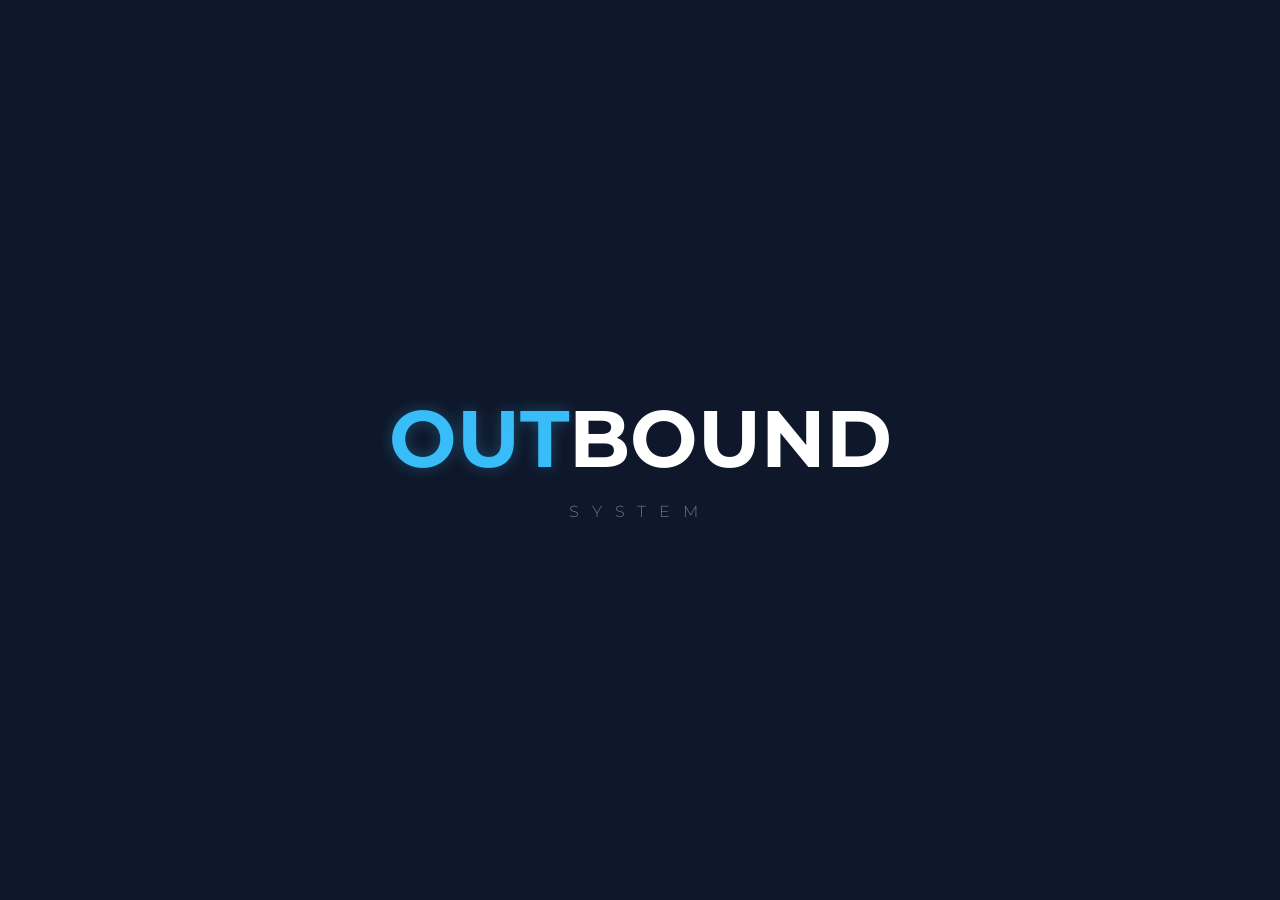
<file: index.html>
<!DOCTYPE html>
<html lang="pt-br">

<head>
    <meta charset="UTF-8">
    <link rel="icon" type="image/x-icon" href="assets/img/favicon.ico">
    <meta name="viewport" content="width=device-width, initial-scale=1.0">
    <title>Outbound System | Portal Central</title>
    <link rel="stylesheet" href="css/style.css">
    <!-- Fontes -->
    <link href="https://fonts.googleapis.com/css2?family=Montserrat:wght@400;700;900&family=Playfair+Display:ital,wght@1,700&display=swap" rel="stylesheet">
    <!-- Font Awesome para ícones -->
    <link rel="stylesheet" href="https://cdnjs.cloudflare.com/ajax/libs/font-awesome/6.4.0/css/all.min.css">
</head>

<body>
    <!-- Overlay da Animação de Entrada -->
    <div id="preloader">
        <div class="brand-container" id="logoText"></div>
        <div class="subtitle-intro">System</div>
    </div>

    <!-- Conteúdo Principal -->
    <main id="main-content" class="hidden">
        <div class="hub-container">
            <header class="hub-header" style="position: relative;">
                <h1 class="hub-title">Outbound System</h1>
                <p class="hub-subtitle">Selecione o módulo que deseja acessar para gerenciar suas operações.</p>
            </header>
            <!-- User Card Padrão (igual ao da sidebar) -->
            <div id="user-card-wrapper" style="position: absolute; top: 2rem; right: 2rem; z-index: 1000;"></div>

            <div class="modules-grid">
                <!-- Módulo: Controle e Infos -->
                <a href="html/controleInfos.html" class="module-card" data-module="controle-dashboard">
                    <div class="module-icon">
                        <i class="fas fa-gauge"></i>
                    </div>
                    <div class="module-content">
                        <h3>Controle e Infos</h3>
                        <p>Dashboard com dados gerais do outbound, métricas de TPH e DPMO, e série histórica de performance.</p>
                    </div>
                    <div class="module-status status-active">
                        <i class="fas fa-check-circle"></i> Disponível
                    </div>
                </a>

                <!-- Módulo: Auditoria HSE -->
                <a href="html/auditHse.html" class="module-card" data-module="audit-dashboard">
                    <div class="module-icon">
                        <i class="fas fa-clipboard-check"></i>
                    </div>
                    <div class="module-content">
                        <h3>Auditoria HSE</h3>
                        <p>Gestão completa de conformidades, score de segurança e evolução diária de respostas da equipe.</p>
                    </div>
                    <div class="module-status status-active">
                        <i class="fas fa-check-circle"></i> Disponível
                    </div>
                </a>

                <!-- Módulo: Auditoria Apollo -->
                <a href="html/auditApollo.html" class="module-card" data-module="apollo-dashboard">
                    <div class="module-icon">
                        <i class="fas fa-rocket"></i>
                    </div>
                    <div class="module-content">
                        <h3>Auditoria Apollo</h3>
                        <p>Gestão completa de conformidades, score e evolução diária de respostas da equipe para as auditorias Apollo.</p>
                    </div>
                    <div class="module-status status-active">
                        <i class="fas fa-check-circle"></i> Disponível
                    </div>
                </a>

                <!-- Módulo Futuro: CPT -->
                <div class="module-card disabled" data-module="future">
                    <span class="badge-soon">Em breve</span>
                    <div class="module-icon">
                        <i class="fas fa-project-diagram"></i>
                    </div>
                    <div class="module-content">
                        <h3>Módulo CPT</h3>
                        <p>Planejamento e controle de processos técnicos integrados ao fluxo de trabalho.</p>
                    </div>
                    <div class="module-status status-pending">
                        <i class="fas fa-clock"></i> Em desenvolvimento
                    </div>
                </div>

                <!-- Módulo Futuro: Backlog -->
                <div class="module-card disabled" data-module="future">
                    <span class="badge-soon">Em breve</span>
                    <div class="module-icon">
                        <i class="fas fa-tasks"></i>
                    </div>
                    <div class="module-content">
                        <h3>Backlog Operacional</h3>
                        <p>Gestão de pendências e priorização de atividades críticas para a operação.</p>
                    </div>
                    <div class="module-status status-pending">
                        <i class="fas fa-clock"></i> Em desenvolvimento
                    </div>
                </div>

                <!-- Módulo Futuro: WTD -->
                <div class="module-card disabled" data-module="future">
                    <span class="badge-soon">Em breve</span>
                    <div class="module-icon">
                        <i class="fas fa-calendar-week"></i>
                    </div>
                    <div class="module-content">
                        <h3>Módulo WTD</h3>
                        <p>Análise de desempenho semanal e tendências operacionais (Week-to-Date).</p>
                    </div>
                    <div class="module-status status-pending">
                        <i class="fas fa-clock"></i> Em desenvolvimento
                    </div>
                </div>

                <!-- Módulo: Produtividade -->
                <a href="html/produtividade.html" class="module-card" data-module="produtividade">
                    <div class="module-icon">
                        <i class="fas fa-chart-line"></i>
                    </div>
                    <div class="module-content">
                        <h3>Produtividade</h3>
                        <p>Acompanhamento de métricas de produtividade e eficiência operacional da equipe.</p>
                    </div>
                    <div class="module-status status-active">
                        <i class="fas fa-check-circle"></i> Disponível
                    </div>
                </a>

                <!-- Módulo: Feedback de Faltas -->
                <a href="html/feedbackFaltas.html" class="module-card" data-module="feedback-faltas">
                    <div class="module-icon">
                        <i class="fas fa-comments"></i>
                    </div>
                    <div class="module-content">
                        <h3>Feedback de Faltas</h3>
                        <p>Controle e gestão de justificativas e feedbacks relacionados ao registro de faltas.</p>
                    </div>
                    <div class="module-status status-active">
                        <i class="fas fa-check-circle"></i> Disponível
                    </div>
                </a>

                <!-- Módulo: Gestão de Usuários -->
                <a href="html/gestaoUsuarios.html" class="module-card" data-module="gestao-usuarios">
                    <div class="module-icon">
                        <i class="fas fa-users-cog"></i>
                    </div>
                    <div class="module-content">
                        <h3>Gestão de Usuários</h3>
                        <p>Gerenciamento completo de usuários, permissões e importação/exportação de dados.</p>
                    </div>
                    <div class="module-status status-active">
                        <i class="fas fa-check-circle"></i> Disponível
                    </div>
                </a>
            </div>

            <footer class="footer-hub">
                &copy; 2026 Outbound System - Ecossistema de Gestão Operacional.
            </footer>
        </div>
    </main>

    <!-- Scripts -->
    <script src="js/core/animation.js"></script>
    <script src="js/core/auth.js"></script>
    <script src="js/core/permissions.js"></script>
    <script>
        document.addEventListener('DOMContentLoaded', () => {
            if (!auth || !auth.estaAutenticado()) {
                window.location.href = 'html/login.html';
                return;
            }

            const usuario = auth.obterUsuarioAtual();
            
            // Adicionar indicador de usuário usando o padrão de user-card da sidebar
            const userCardWrapper = document.getElementById('user-card-wrapper');
            if (userCardWrapper) {
                const iniciais = usuario.nome.split(' ').map(n => n[0]).join('').toUpperCase().slice(0, 2);
                
                userCardWrapper.innerHTML = `
                    <div class="user-card" style="flex-direction: row; width: auto; padding: 0.75rem 1rem;">
                        <div class="user-avatar" id="user-avatar-index" style="width: 45px; height: 45px; font-size: 1rem;">${iniciais}</div>
                        <div class="user-info">
                            <p class="user-name" id="user-name-index" style="font-size: 0.9rem;">${usuario.nome}</p>
                            <p class="user-level" id="user-level-index">${usuario.nivel}</p>
                        </div>
                        <button class="user-logout" id="logout-btn-index" style="margin-left: 0.5rem;">
                            <i class="fas fa-sign-out-alt"></i>
                        </button>
                    </div>
                `;
                
                // Avatar usa o gradiente azul padrão (sem cor de nível)
                // O estilo já vem do CSS da classe user-avatar
                
                // Evento de logout
                const logoutBtn = document.getElementById('logout-btn-index');
                if (logoutBtn) {
                    logoutBtn.addEventListener('click', () => {
                        if (confirm('Tem certeza que deseja fazer logout?')) {
                            auth.logout();
                        }
                    });
                }
            }

            // Filtrar módulos por permissão usando o PermissionSystem
            const modulos = document.querySelectorAll('.module-card');
            
            modulos.forEach(modulo => {
                const telaId = modulo.getAttribute('data-module');
                let mostrar = true;

                if (telaId === 'future') {
                    // Telas em desenvolvimento - apenas Supervisor+
                    mostrar = permissions.temNivelSuficiente(usuario.nivel, 'Supervisor');
                } else if (telaId) {
                    // Usar o sistema de permissões centralizado
                    mostrar = permissions.temPermissao(usuario.nivel, telaId);
                }
                
                modulo.style.display = mostrar ? '' : 'none';
            });
        });
    </script>
    <script src="js/core/portal.js"></script>
</body>

</html>
</file>
<file: css/style.css>
/* Reset e Base */

:root {
    --primary: #38bdf8;
    --primary-dark: #0284c7;
    --secondary: #8b5cf6;
    --dark: #0f172a;
    --darker: #0a0e27;
    --slate: #94a3b8;
    --light: #e0e7ff;
    --success: #10b981;
    --danger: #ef4444;
    --warning: #f59e0b;
}

* {
    margin: 0;
    padding: 0;
    box-sizing: border-box;
}

body {
    background: linear-gradient(135deg, #0a0e27 0%, #1a1f3a 100%);
    color: #e0e7ff;
    font-family: 'Montserrat', sans-serif;
    overflow-x: hidden;
    min-height: 100vh;
}


/* Overlay da Animação */

#preloader, .intro-overlay {
    position: fixed;
    top: 0;
    left: 0;
    width: 100%;
    height: 100vh;
    background: linear-gradient(135deg, #0a0e27 0%, #1a1f3a 100%);
    display: flex;
    flex-direction: column;
    justify-content: center;
    align-items: center;
    z-index: 9999;
    transition: opacity 1s ease-out, visibility 1s, transform 1s cubic-bezier(0.85, 0, 0.15, 1);
}

.intro-overlay.fade-out {
    opacity: 0;
    visibility: hidden;
}

.text-wrapper {
    text-align: center;
}

.line {
    display: flex;
    justify-content: center;
    min-height: 1.2em;
}

.outbound {
    font-family: 'Montserrat', sans-serif;
    font-size: clamp(3rem, 10vw, 6rem);
    font-weight: 900;
    text-transform: uppercase;
    color: #38bdf8;
    margin-bottom: 0.5rem;
}

.system {
    font-family: 'Playfair Display', serif;
    font-size: clamp(2rem, 8vw, 4.5rem);
    font-style: italic;
    color: #f8fafc;
    letter-spacing: 4px;
}

.letter {
    display: inline-block;
    animation: jump 0.5s ease forwards;
    opacity: 0;
    transform: translateY(20px);
}

@keyframes jump {
    0% {
        opacity: 0;
        transform: translateY(20px);
    }
    50% {
        transform: translateY(-15px);
    }
    100% {
        opacity: 1;
        transform: translateY(0);
    }
}


/* Conteúdo Principal */

#main-content {
    padding: 0;
    transition: opacity 1s ease-in;
}

#main-content.hidden {
    opacity: 0;
    pointer-events: none;
}

.dashboard-wrapper {
    display: flex;
    height: 100vh;
    overflow: hidden;
}


/* ============================================
   SIDEBAR RETRÁTIL
   ============================================ */

.sidebar {
    width: 280px;
    background: linear-gradient(180deg, rgba(15, 23, 42, 0.95) 0%, rgba(10, 14, 39, 0.98) 100%);
    backdrop-filter: blur(15px);
    border-right: 1px solid rgba(56, 189, 248, 0.1);
    padding: 1.5rem;
    display: flex;
    flex-direction: column;
    overflow-y: auto;
    overflow-x: hidden;
    transition: all 0.4s cubic-bezier(0.4, 0, 0.2, 1);
    height: 100vh;
    position: relative;
    z-index: 1000;
    box-shadow: 10px 0 30px rgba(0, 0, 0, 0.3);
}

.sidebar.collapsed {
    width: 80px;
    padding: 1rem 0;
}

.sidebar-header {
    display: flex;
    justify-content: space-between;
    align-items: center;
    margin-bottom: 2rem;
    padding-bottom: 1.2rem;
    border-bottom: 1px solid rgba(56, 189, 248, 0.08);
}

.sidebar-title {
    font-size: 1.1rem;
    font-weight: 900;
    color: #38bdf8;
    text-transform: uppercase;
    white-space: nowrap;
    letter-spacing: 1px;
    display: flex;
    align-items: center;
    gap: 0.8rem;
}

.sidebar-title i {
    font-size: 1.4rem;
    background: linear-gradient(135deg, #38bdf8 0%, #0284c7 100%);
    -webkit-background-clip: text;
    -webkit-text-fill-color: transparent;
    filter: drop-shadow(0 0 5px rgba(56, 189, 248, 0.3));
}

.sidebar.collapsed .sidebar-title {
    display: none;
}

.sidebar-toggle {
    background: none;
    border: none;
    color: #38bdf8;
    cursor: pointer;
    font-size: 1.5rem;
    padding: 0.5rem;
    display: flex;
    align-items: center;
    justify-content: center;
    transition: all 0.3s ease;
    width: 100%;
}

.sidebar-toggle:hover {
    transform: scale(1.1);
}

.sidebar-section {
    margin-bottom: 1.5rem;
    flex-shrink: 0;
}

.sidebar-label {
    font-size: 0.7rem;
    font-weight: 700;
    color: #64748b;
    text-transform: uppercase;
    letter-spacing: 1px;
    margin-bottom: 0.75rem;
    white-space: nowrap;
}

.sidebar.collapsed .sidebar-label {
    display: none;
}

.sidebar-menu {
    display: flex;
    flex-direction: column;
    gap: 0.5rem;
}

.menu-item {
    display: flex;
    align-items: center;
    gap: 1rem;
    padding: 0.8rem 1rem;
    border-radius: 10px;
    color: #94a3b8;
    text-decoration: none;
    transition: all 0.3s cubic-bezier(0.4, 0, 0.2, 1);
    font-size: 0.9rem;
    font-weight: 500;
    margin-bottom: 0.4rem;
    border: 1px solid transparent;
}

.menu-item:hover {
    background: rgba(56, 189, 248, 0.08);
    color: #f8fafc;
    transform: translateX(5px);
    border-color: rgba(56, 189, 248, 0.1);
}

.menu-item.active {
    background: linear-gradient(90deg, rgba(56, 189, 248, 0.15) 0%, rgba(56, 189, 248, 0.05) 100%);
    color: #38bdf8;
    font-weight: 700;
    border-left: 4px solid #38bdf8;
    box-shadow: 0 4px 15px rgba(0, 0, 0, 0.1);
}

.menu-item i {
    font-size: 1.1rem;
    width: 24px;
    text-align: center;
    transition: all 0.3s ease;
}

.menu-item:hover i {
    color: #38bdf8;
    transform: scale(1.1);
}

.menu-item.active i {
    color: #38bdf8;
    filter: drop-shadow(0 0 3px rgba(56, 189, 248, 0.5));
}

.sidebar.collapsed .menu-item {
    justify-content: center;
    padding: 0.75rem;
}

.sidebar.collapsed .menu-item.active {
    border-left: none;
    border-bottom: 3px solid #38bdf8;
    padding-bottom: calc(0.75rem - 3px);
}


/* ============================================
   MENU COM SUBMENU
   ============================================ */

.menu-group {
    display: flex;
    flex-direction: column;
    gap: 0;
}

.menu-parent {
    position: relative;
}

.menu-arrow {
    margin-left: auto;
    font-size: 0.8rem;
    transition: transform 0.3s ease;
}

.menu-parent.expanded .menu-arrow {
    transform: rotate(180deg);
}

.submenu {
    display: none;
    flex-direction: column;
    gap: 0;
    padding-left: 1.5rem;
    max-height: 0;
    overflow: hidden;
    transition: max-height 0.3s ease;
}

.submenu.active {
    display: flex;
    max-height: 500px;
}

.submenu-item {
    padding: 0.5rem 0.8rem;
    font-size: 0.85rem;
    border-left: 2px solid transparent;
    padding-left: calc(0.8rem - 2px);
    overflow: visible;
    white-space: normal;
    word-break: normal;
    line-height: 1.3;
    min-height: 2.5rem;
}

.submenu-item:hover {
    background-color: rgba(56, 189, 248, 0.1);
    color: #38bdf8;
    border-left-color: #38bdf8;
}

.submenu-item.active {
    background-color: rgba(56, 189, 248, 0.15);
    color: #38bdf8;
    border-left-color: #38bdf8;
}

.sidebar.collapsed .submenu {
    display: none;
}

.sidebar.collapsed .menu-arrow {
    display: none;
}

.menu-icon {
    font-size: 1.1rem;
    flex-shrink: 0;
    display: flex;
    align-items: center;
    justify-content: center;
}

.menu-text {
    white-space: nowrap;
}

.sidebar.collapsed .menu-text {
    display: none;
}

.sidebar-footer {
    margin-top: auto;
    padding-top: 1rem;
    border-top: 1px solid rgba(56, 189, 248, 0.15);
    flex-shrink: 0;
    min-height: auto;
}

.datetime-box {
    background: rgba(56, 189, 248, 0.05);
    border: 1px solid rgba(56, 189, 248, 0.2);
    border-radius: 8px;
    padding: 0.8rem;
    text-align: center;
    overflow: hidden;
    word-wrap: break-word;
}

.sidebar.collapsed .datetime-box {
    padding: 0.5rem;
    display: none;
}

.datetime-box p {
    margin: 0.15rem 0;
    font-size: 0.85rem;
    line-height: 1.2;
    word-break: break-word;
}

.sidebar.collapsed .datetime-box p {
    font-size: 0.65rem;
    line-height: 1.1;
    margin: 0.1rem 0;
}

#current-date {
    font-weight: 700;
    color: #38bdf8;
    display: block;
    font-size: 0.85rem;
}

.sidebar.collapsed #current-date {
    font-size: 0.6rem;
}

#current-time {
    font-size: 1rem;
    font-weight: 700;
    color: #e0e7ff;
    display: block;
    line-height: 1.3;
}

.sidebar.collapsed #current-time {
    font-size: 0.7rem;
    line-height: 1.1;
}


/* ============================================
   MAIN WRAPPER
   ============================================ */

.main-wrapper {
    flex: 1;
    display: flex;
    flex-direction: column;
    overflow: hidden;
}


/* Telas */

.screen {
    display: none;
    flex: 1;
    overflow-y: auto;
}

.screen.active {
    display: flex;
    flex-direction: column;
}


/* Container Principal */

.container {
    flex: 1;
    overflow-y: auto;
    overflow-x: hidden;
    padding: 2rem;
    max-width: 100%;
    width: 100%;
    display: flex;
    flex-direction: column;
    gap: 0;
}


/* Seção de Filtros */

.filters-section {
    background: rgba(30, 41, 59, 0.4);
    backdrop-filter: blur(10px);
    border: 1px solid rgba(56, 189, 248, 0.15);
    border-radius: 12px;
    padding: 2rem;
    margin-bottom: 2rem;
    flex-shrink: 0;
}

.filters-section h2 {
    margin-bottom: 1.5rem;
    color: #cbd5e1;
    font-size: 1rem;
    font-weight: 600;
}

.filters-grid {
    display: grid;
    grid-template-columns: repeat(auto-fit, minmax(180px, 1fr));
    gap: 1.5rem;
    align-items: flex-end;
}

.filter-group {
    display: flex;
    flex-direction: column;
    gap: 0.5rem;
}

.filter-group label {
    font-size: 0.85rem;
    font-weight: 600;
    color: #94a3b8;
}

.filter-input {
    padding: 0.7rem 1rem;
    background: rgba(15, 23, 42, 0.6);
    border: 1px solid rgba(56, 189, 248, 0.2);
    border-radius: 8px;
    color: #e0e7ff;
    font-family: 'Montserrat', sans-serif;
    transition: all 0.3s;
}

.filter-input:focus {
    outline: none;
    border-color: #38bdf8;
    background: rgba(15, 23, 42, 0.8);
    box-shadow: 0 0 0 3px rgba(56, 189, 248, 0.1);
}

.filter-button-group {
    display: flex;
    gap: 1rem;
}

.btn-apply,
.btn-reset {
    padding: 0.7rem 1.2rem;
    border: none;
    border-radius: 8px;
    font-weight: 600;
    cursor: pointer;
    transition: all 0.3s;
    font-family: 'Montserrat', sans-serif;
    font-size: 0.9rem;
    flex: 1;
}

.btn-apply {
    background: #38bdf8;
    color: #0f172a;
    padding: 0.7rem 1.2rem;
    font-size: 0.9rem;
    white-space: nowrap;
    width: 100%;
    flex: 1;
}

.btn-form {
    padding: 0.6rem 0.9rem;
    font-size: 0.8rem;
    width: auto;
    max-width: fit-content;
}

.btn-apply:hover {
    background: #0284c7;
    transform: translateY(-2px);
    box-shadow: 0 5px 15px rgba(56, 189, 248, 0.3);
}

.btn-reset {
    background: rgba(100, 116, 139, 0.2);
    color: #94a3b8;
    border: 1px solid rgba(100, 116, 139, 0.3);
}

.btn-reset:hover {
    background: rgba(100, 116, 139, 0.3);
    color: #cbd5e1;
}


/* Cabeçalho da tela Controle e Infos */

.controle-header {
    margin-bottom: 2rem;
    flex-shrink: 0;
}

.controle-header h1 {
    font-size: 2rem;
    color: #e0e7ff;
    margin-bottom: 0.5rem;
}

.controle-header p {
    color: #94a3b8;
    font-size: 0.95rem;
}


/* Cards de Métricas Gerais (Controle e Infos) */

.metrics-grid {
    display: grid;
    grid-template-columns: repeat(5, 1fr);
    grid-template-rows: repeat(2, auto);
    grid-auto-flow: row;
    gap: 1.5rem;
    margin-bottom: 2rem;
    flex-shrink: 0;
}

@media (max-width: 992px) {
    .metrics-grid {
        grid-template-columns: repeat(2, 1fr);
        grid-template-rows: none;
        grid-auto-flow: row;
    }
}

@media (max-width: 480px) {
    .metrics-grid {
        grid-template-columns: 1fr;
    }
}

.metric-card {
    background: rgba(30, 41, 59, 0.5);
    backdrop-filter: blur(10px);
    border: 1px solid rgba(56, 189, 248, 0.15);
    border-radius: 12px;
    padding: 1.5rem;
    text-align: center;
    transition: all 0.3s;
}

.metric-card:hover {
    border-color: #38bdf8;
    transform: translateY(-5px);
    box-shadow: 0 10px 30px rgba(56, 189, 248, 0.1);
    background: rgba(30, 41, 59, 0.7);
}

.metric-label {
    font-size: 0.85rem;
    font-weight: 600;
    color: #94a3b8;
    margin-bottom: 0.5rem;
}

.metric-value {
    font-size: 1.8rem;
    font-weight: 900;
    color: #38bdf8;
    margin-bottom: 0.25rem;
}

.metric-unit {
    font-size: 0.75rem;
    color: #64748b;
    text-transform: uppercase;
    letter-spacing: 0.5px;
}


/* Seções de Tabela (TPH / DPMO) - Controle e Infos */

.table-section-container {
    background: rgba(30, 41, 59, 0.4);
    backdrop-filter: blur(10px);
    border: 1px solid rgba(56, 189, 248, 0.15);
    border-radius: 12px;
    padding: 1.5rem;
    margin-bottom: 2rem;
    flex-shrink: 0;
}

.table-section-header {
    margin-bottom: 1.5rem;
}

.table-section-header h2 {
    color: #cbd5e1;
    font-size: 1.1rem;
    font-weight: 600;
}

#tph-table,
#dpmo-table {
    width: 100%;
    border-collapse: collapse;
    font-size: 0.9rem;
    text-align: left;
}

#tph-table th,
#dpmo-table th {
    background: rgba(15, 23, 42, 0.8);
    color: #38bdf8;
    padding: 1rem;
    font-weight: 700;
    text-transform: uppercase;
    font-size: 0.75rem;
    letter-spacing: 1px;
    border-bottom: 2px solid rgba(56, 189, 248, 0.2);
    white-space: nowrap;
}

#tph-table td,
#dpmo-table td {
    padding: 1rem;
    border-bottom: 1px solid rgba(56, 189, 248, 0.1);
    color: #cbd5e1;
    white-space: nowrap;
}

#tph-table tr:hover,
#dpmo-table tr:hover {
    background: rgba(56, 189, 248, 0.05);
}

.sticky-col {
    position: sticky;
    left: 0;
    background: #0f172a;
    font-weight: 600;
    color: #e0e7ff;
    z-index: 1;
}

#tph-table th.sticky-col,
#dpmo-table th.sticky-col {
    z-index: 2;
}


/* ============================================
   TABELAS DO HEADCOUNT
   (quadro, nrs-aso, spot, reciclagem)
   Sem isso, os <th> ficam sem largura/padding
   definidos e o texto dos cabeçalhos se sobrepõe.
   Usamos border-collapse: separate (não collapse)
   porque position: sticky quebra/gera texto
   duplicado quando combinado com border-collapse:
   collapse.
   ============================================ */

#quadro-table,
#nrs-aso-table,
#spot-table,
#reciclagem-table {
    width: 100%;
    border-collapse: separate;
    border-spacing: 0;
    font-size: 0.9rem;
    text-align: left;
}

#quadro-table th,
#nrs-aso-table th,
#spot-table th,
#reciclagem-table th {
    background: rgba(15, 23, 42, 0.9);
    color: #38bdf8;
    padding: 1rem;
    font-weight: 700;
    text-transform: uppercase;
    font-size: 0.75rem;
    letter-spacing: 1px;
    border-bottom: 2px solid rgba(56, 189, 248, 0.2);
    white-space: nowrap;
    vertical-align: middle;
}

#quadro-table td,
#nrs-aso-table td,
#spot-table td,
#reciclagem-table td {
    padding: 1rem;
    border-bottom: 1px solid rgba(56, 189, 248, 0.1);
    color: #cbd5e1;
    white-space: nowrap;
}

#quadro-table tr:hover,
#nrs-aso-table tr:hover,
#spot-table tr:hover,
#reciclagem-table tr:hover {
    background: rgba(56, 189, 248, 0.05);
}

#quadro-table th.sticky-col,
#nrs-aso-table th.sticky-col,
#spot-table th.sticky-col,
#reciclagem-table th.sticky-col {
    z-index: 2;
    background: #0f172a;
}

/* Coluna "Departamento" mesclada (rowspan) na tabela Quadro Atual por Turno:
   mais larga para o texto (ex.: "Outbound") não vazar, e conteúdo
   centralizado verticalmente já que a célula ocupa várias linhas. */
#quadro-table td.dept-merged-cell {
    min-width: 160px;
    width: 160px;
    white-space: normal;
    text-align: center;
    vertical-align: middle;
    font-size: 0.95rem;
    letter-spacing: 0.5px;
}

#quadro-table th.sticky-col:first-child {
    min-width: 160px;
    width: 160px;
}


/* Seção de Gráfico Histórico - Controle e Infos */

.chart-section-container {
    background: rgba(30, 41, 59, 0.4);
    backdrop-filter: blur(10px);
    border: 1px solid rgba(56, 189, 248, 0.15);
    border-radius: 12px;
    padding: 1.5rem;
    margin-bottom: 2rem;
    flex-shrink: 0;
}

.chart-section-header {
    margin-bottom: 1.5rem;
}

.chart-section-header h2 {
    color: #cbd5e1;
    font-size: 1.1rem;
    font-weight: 600;
}


/* Seção de Estatísticas */

.stats-section h1 {
    font-size: 2rem;
    margin-bottom: 2rem;
    color: #e0e7ff;
    flex-shrink: 0;
}

.stats-grid {
    display: grid;
    grid-template-columns: repeat(auto-fit, minmax(250px, 1fr));
    gap: 1.5rem;
    margin-bottom: 3rem;
    flex-shrink: 0;
}

.stat-card {
    background: rgba(30, 41, 59, 0.5);
    backdrop-filter: blur(10px);
    border: 1px solid rgba(56, 189, 248, 0.15);
    border-radius: 12px;
    padding: 2rem;
    text-align: center;
    transition: all 0.3s;
}

.stat-card:hover {
    border-color: #38bdf8;
    transform: translateY(-5px);
    box-shadow: 0 10px 30px rgba(56, 189, 248, 0.1);
    background: rgba(30, 41, 59, 0.7);
}

.stat-value {
    font-size: 2.5rem;
    font-weight: 900;
    color: #38bdf8;
    margin-bottom: 0.5rem;
}

.stat-label {
    font-size: 0.95rem;
    color: #cbd5e1;
}


/* Cores específicas para cards de colaboradores */

#collab-meta-atingida {
    color: #10b981;
}

#collab-meta-nao-atingida {
    color: #f59e0b;
}

#collab-sem-auditorias {
    color: #ef4444;
}


/* ============================================
   CARROSSEL DE CONTEÚDO
   ============================================ */

.content-carousel-section {
    background: rgba(30, 41, 59, 0.5);
    backdrop-filter: blur(10px);
    border: 1px solid rgba(56, 189, 248, 0.15);
    border-radius: 12px;
    padding: 1.5rem;
    margin-bottom: 2rem;
    flex-shrink: 0;
}

.carousel-header {
    display: flex;
    justify-content: space-between;
    align-items: center;
    margin-bottom: 1.5rem;
    padding: 0 0.5rem;
}

.carousel-header h2 {
    font-size: 1.2rem;
    color: #cbd5e1;
}

.carousel-controls {
    display: flex;
    gap: 0.5rem;
}

.carousel-header .export-buttons-container {
    margin-bottom: 0;
    margin-left: auto;
}

.carousel-btn {
    background: rgba(15, 23, 42, 0.6);
    border: 1px solid rgba(56, 189, 248, 0.2);
    color: #38bdf8;
    padding: 0.5rem;
    border-radius: 8px;
    cursor: pointer;
    transition: all 0.3s;
}

.carousel-btn:hover {
    background: rgba(56, 189, 248, 0.1);
    border-color: #38bdf8;
}

.carousel-container {
    position: relative;
    min-height: 400px;
    flex-shrink: 0;
}

.carousel-slide {
    display: none;
    animation: fadeIn 0.5s ease;
}

.carousel-slide.active {
    display: block;
}

@keyframes fadeIn {
    from {
        opacity: 0;
        transform: translateY(10px);
    }
    to {
        opacity: 1;
        transform: translateY(0);
    }
}

.chart-container {
    height: 400px;
    width: 100%;
    position: relative;
    display: flex;
    justify-content: center;
    align-items: center;
}

.chart-container canvas {
    max-width: 100%;
    max-height: 100%;
}

.carousel-indicators {
    display: flex;
    justify-content: center;
    gap: 0.5rem;
    margin-top: 1.5rem;
}

.indicator {
    width: 10px;
    height: 10px;
    border-radius: 50%;
    background: rgba(56, 189, 248, 0.2);
    cursor: pointer;
    transition: all 0.3s;
}

.indicator.active {
    background: #38bdf8;
    transform: scale(1.2);
}


/* ============================================
   TABELA DE AUDITORIAS
   ============================================ */

.table-section {
    width: 100%;
    flex-shrink: 0;
}

.table-wrapper {
    overflow-x: auto;
    border-radius: 8px;
    background: rgba(15, 23, 42, 0.3);
    -webkit-overflow-scrolling: touch;
    width: 100%;
}

.audits-table {
    width: 100%;
    border-collapse: collapse;
    font-size: 0.9rem;
    text-align: left;
}

.audits-table th {
    background: rgba(15, 23, 42, 0.8);
    color: #38bdf8;
    padding: 1rem;
    font-weight: 700;
    text-transform: uppercase;
    font-size: 0.75rem;
    letter-spacing: 1px;
    border-bottom: 2px solid rgba(56, 189, 248, 0.2);
    vertical-align: top;
}

.audits-table td {
    padding: 1rem;
    border-bottom: 1px solid rgba(56, 189, 248, 0.1);
    color: #cbd5e1;
    white-space: nowrap;
}

.audits-table tr:hover {
    background: rgba(56, 189, 248, 0.05);
}

.score-badge {
    padding: 0.3rem 0.6rem;
    border-radius: 4px;
    font-weight: 700;
    color: #fff;
    font-size: 0.8rem;
}


/* Status Badges para Confronto */

.status-badge {
    padding: 0.4rem 1rem;
    border-radius: 20px;
    font-weight: 700;
    font-size: 0.75rem;
    text-transform: uppercase;
    display: inline-block;
    min-width: 120px;
    text-align: center;
    white-space: nowrap;
}


/* ============================================
   LOADING SPINNER
   ============================================ */

.loading-spinner {
    position: fixed;
    top: 0;
    left: 0;
    width: 100%;
    height: 100%;
    background: rgba(10, 14, 39, 0.95);
    backdrop-filter: blur(8px);
    display: none;
    flex-direction: column;
    justify-content: center;
    align-items: center;
    z-index: 9999;
}

.loading-spinner.active {
    display: flex !important;
}

.spinner {
    width: 60px;
    height: 60px;
    border: 6px solid rgba(56, 189, 248, 0.15);
    border-top: 6px solid #38bdf8;
    border-right: 6px solid rgba(139, 92, 246, 0.6);
    border-radius: 50%;
    animation: spin 1.2s linear infinite;
    margin-bottom: 2rem;
    box-shadow: 0 0 20px rgba(56, 189, 248, 0.3);
}

#loading-text {
    color: #e0e7ff;
    font-size: 1rem;
    font-weight: 500;
    letter-spacing: 0.5px;
    margin-top: 1rem;
}

@keyframes spin {
    0% {
        transform: rotate(0deg);
    }
    50% {
        border-top: 6px solid #38bdf8;
        border-right: 6px solid rgba(139, 92, 246, 0.8);
    }
    100% {
        transform: rotate(360deg);
        border-top: 6px solid rgba(139, 92, 246, 0.6);
        border-right: 6px solid #38bdf8;
    }
}


/* ============================================
   RESPONSIVIDADE
   ============================================ */

@media (max-width: 768px) {
    .sidebar {
        position: fixed;
        z-index: 100;
        left: -280px;
    }
    .sidebar.active {
        left: 0;
    }
    .container {
        padding: 1rem;
    }
    .stats-grid {
        grid-template-columns: 1fr;
    }
    .filters-grid {
        grid-template-columns: 1fr;
    }
    .chart-container {
        height: 300px;
    }
    .audits-table th,
    .audits-table td {
        padding: 0.75rem 0.5rem;
        font-size: 0.8rem;
    }
    .carousel-container {
        min-height: 300px;
    }
}


/* Estilos para Filtros Estilo Excel nas Colunas */

.header-with-filter {
    display: flex;
    flex-direction: column;
    align-items: flex-start;
    gap: 8px;
    min-width: 140px;
}

.col-excel-filter {
    width: 100%;
    padding: 6px;
    font-size: 0.75rem;
    background: rgba(15, 23, 42, 0.8);
    border: 1px solid rgba(56, 189, 248, 0.3);
    border-radius: 4px;
    color: #38bdf8;
    cursor: pointer;
    font-family: 'Montserrat', sans-serif;
    min-height: 32px;
}

.col-excel-filter:focus {
    outline: none;
    border-color: #38bdf8;
}

.col-excel-filter option {
    background: #0f172a;
    color: white;
    padding: 4px;
}

.col-excel-filter-text {
    width: 100%;
    padding: 6px;
    font-size: 0.75rem;
    background: rgba(15, 23, 42, 0.8);
    border: 1px solid rgba(56, 189, 248, 0.3);
    border-radius: 4px;
    color: #e0e7ff;
    font-family: 'Montserrat', sans-serif;
}

.col-excel-filter-text:focus {
    outline: none;
    border-color: #38bdf8;
    background: rgba(15, 23, 42, 0.95);
}

.filter-hint {
    font-size: 0.6rem;
    color: #64748b;
    margin-top: 2px;
    font-weight: normal;
    text-transform: none;
}


/* ============================================
   MULTI-SELECT COM CHECKBOXES (FILTROS DE COLUNA)
   ============================================ */

.multi-select-wrapper {
    position: relative;
    width: 100%;
    min-width: 140px;
}

.multi-select-btn {
    width: 100%;
    padding: 6px 8px;
    font-size: 0.75rem;
    background: rgba(15, 23, 42, 0.8);
    border: 1px solid rgba(56, 189, 248, 0.3);
    border-radius: 4px;
    color: #38bdf8;
    cursor: pointer;
    font-family: 'Montserrat', sans-serif;
    min-height: 32px;
    display: flex;
    align-items: center;
    justify-content: space-between;
    gap: 6px;
    text-align: left;
    transition: border-color 0.2s, background 0.2s;
}

.multi-select-btn:hover,
.multi-select-btn.open {
    border-color: #38bdf8;
    background: rgba(15, 23, 42, 0.95);
}

.multi-select-label {
    flex: 1;
    overflow: hidden;
    text-overflow: ellipsis;
    white-space: nowrap;
}

.multi-select-arrow {
    font-size: 0.6rem;
    transition: transform 0.2s;
    flex-shrink: 0;
}

.multi-select-btn.open .multi-select-arrow {
    transform: rotate(180deg);
}

.multi-select-dropdown {
    display: none;
    position: absolute;
    top: calc(100% + 4px);
    left: 0;
    min-width: 200px;
    max-width: 280px;
    background: #0f172a;
    border: 1px solid rgba(56, 189, 248, 0.4);
    border-radius: 6px;
    z-index: 9999;
    box-shadow: 0 8px 24px rgba(0, 0, 0, 0.5);
    overflow: hidden;
}

.multi-select-dropdown.open {
    display: block;
    animation: fadeIn 0.15s ease;
}

.multi-select-search-wrap {
    padding: 8px;
    border-bottom: 1px solid rgba(56, 189, 248, 0.15);
}

.multi-select-search {
    width: 100%;
    padding: 5px 8px;
    font-size: 0.75rem;
    background: rgba(15, 23, 42, 0.9);
    border: 1px solid rgba(56, 189, 248, 0.25);
    border-radius: 4px;
    color: #e0e7ff;
    font-family: 'Montserrat', sans-serif;
    outline: none;
}

.multi-select-search:focus {
    border-color: #38bdf8;
}

.multi-select-options {
    max-height: 200px;
    overflow-y: auto;
    padding: 4px 0;
}

.multi-select-options::-webkit-scrollbar {
    width: 4px;
}

.multi-select-options::-webkit-scrollbar-track {
    background: rgba(15, 23, 42, 0.5);
}

.multi-select-options::-webkit-scrollbar-thumb {
    background: rgba(56, 189, 248, 0.3);
    border-radius: 2px;
}

.multi-select-option {
    display: flex;
    align-items: center;
    gap: 8px;
    padding: 7px 12px;
    font-size: 0.78rem;
    color: #cbd5e1;
    cursor: pointer;
    transition: background 0.15s;
    font-family: 'Montserrat', sans-serif;
    font-weight: 400;
    text-transform: none;
    letter-spacing: 0;
}

.multi-select-option:hover {
    background: rgba(56, 189, 248, 0.1);
    color: #38bdf8;
}

.multi-select-option input[type="checkbox"] {
    accent-color: #38bdf8;
    width: 14px;
    height: 14px;
    cursor: pointer;
    flex-shrink: 0;
}

.multi-select-option.hidden {
    display: none;
}

.multi-select-footer {
    padding: 6px 8px;
    border-top: 1px solid rgba(56, 189, 248, 0.15);
    display: flex;
    justify-content: flex-end;
}

.multi-select-clear {
    background: none;
    border: 1px solid rgba(100, 116, 139, 0.4);
    border-radius: 4px;
    color: #64748b;
    font-size: 0.7rem;
    padding: 3px 10px;
    cursor: pointer;
    font-family: 'Montserrat', sans-serif;
    transition: all 0.2s;
}

.multi-select-clear:hover {
    border-color: #ef4444;
    color: #ef4444;
}


/* Badge de contagem de seleções ativas */

.multi-select-count {
    background: #38bdf8;
    color: #0f172a;
    border-radius: 10px;
    font-size: 0.65rem;
    font-weight: 700;
    padding: 1px 6px;
    flex-shrink: 0;
}


/* ============================================
   BOTOES DE EXPORTACAO (ICONES DISCRETOS)
   ============================================ */

.export-buttons-container {
    display: flex;
    gap: 0.8rem;
    margin-bottom: 1.5rem;
    align-items: center;
}

.export-btn {
    position: relative;
    display: inline-flex;
    align-items: center;
    justify-content: center;
    width: 32px;
    height: 32px;
    padding: 0;
    border: none;
    background: transparent;
    cursor: pointer;
    font-size: 1.4rem;
    transition: all 0.3s ease;
    border-radius: 6px;
    opacity: 0.6;
}

.export-btn:hover {
    opacity: 1;
    transform: scale(1.15);
    background: rgba(56, 189, 248, 0.1);
}

.export-btn:active {
    transform: scale(0.95);
}


/* Tooltip ao passar o mouse */

.export-btn::after {
    content: attr(title);
    position: absolute;
    bottom: 100%;
    left: 50%;
    transform: translateX(-50%);
    padding: 0.5rem 0.8rem;
    background: rgba(15, 23, 42, 0.95);
    border: 1px solid rgba(56, 189, 248, 0.3);
    border-radius: 6px;
    color: #38bdf8;
    font-size: 0.75rem;
    font-weight: 600;
    white-space: nowrap;
    pointer-events: none;
    opacity: 0;
    visibility: hidden;
    transition: all 0.2s ease;
    margin-bottom: 8px;
    z-index: 1000;
    font-family: 'Montserrat', sans-serif;
    letter-spacing: 0.5px;
}

.export-btn:hover::after {
    opacity: 1;
    visibility: visible;
}


/* Seta do tooltip */

.export-btn::before {
    content: '';
    position: absolute;
    bottom: calc(100% - 4px);
    left: 50%;
    transform: translateX(-50%);
    width: 0;
    height: 0;
    border-left: 4px solid transparent;
    border-right: 4px solid transparent;
    border-top: 4px solid rgba(56, 189, 248, 0.3);
    opacity: 0;
    visibility: hidden;
    transition: all 0.2s ease;
    z-index: 1001;
}

.export-btn:hover::before {
    opacity: 1;
    visibility: visible;
}

.export-btn-excel {
    color: #10b981;
}

.export-btn-excel:hover {
    background: rgba(16, 185, 129, 0.15);
    box-shadow: 0 4px 12px rgba(16, 185, 129, 0.2);
}

.export-btn-csv {
    color: #3b82f6;
}

.export-btn-csv:hover {
    background: rgba(59, 130, 246, 0.15);
    box-shadow: 0 4px 12px rgba(59, 130, 246, 0.2);
}

.export-btn-report {
    color: #8b5cf6;
}

.export-btn-report:hover {
    background: rgba(139, 92, 246, 0.15);
    box-shadow: 0 4px 12px rgba(139, 92, 246, 0.2);
}

/* Barra de Exportação Consolidada (HSE + Apollo) */
.consolidated-export-bar {
    display: flex;
    align-items: center;
    justify-content: space-between;
    flex-wrap: wrap;
    gap: 1rem;
    background: rgba(15, 23, 42, 0.72);
    border: 1px solid rgba(148, 163, 184, 0.22);
    border-left: 3px solid #8b5cf6;
    border-radius: 10px;
    padding: 0.75rem 1.25rem;
    margin: 1rem 1.5rem 0 1.5rem;
    box-shadow: 0 8px 20px rgba(2, 6, 23, 0.16);
}

.consolidated-export-heading {
    display: flex;
    align-items: center;
    gap: 0.7rem;
    min-width: 230px;
}

.consolidated-export-icon {
    display: inline-flex;
    align-items: center;
    justify-content: center;
    width: 2rem;
    height: 2rem;
    border-radius: 8px;
    background: rgba(139, 92, 246, 0.16);
    color: #c4b5fd;
    font-size: 1.25rem;
    font-weight: 900;
}

.consolidated-export-heading > div {
    display: flex;
    flex-direction: column;
    gap: 0.15rem;
}

.consolidated-export-label {
    font-size: 0.82rem;
    font-weight: 800;
    color: #e2e8f0;
    font-family: 'Montserrat', sans-serif;
}

.consolidated-export-subtitle {
    font-size: 0.68rem;
    color: #94a3b8;
    font-family: 'Montserrat', sans-serif;
}

.consolidated-export-actions {
    display: flex;
    align-items: center;
    gap: 0.5rem;
    margin-left: auto;
}

.consolidated-export-bar .export-btn {
    width: auto;
    min-width: 88px;
    height: 34px;
    display: inline-flex;
    align-items: center;
    justify-content: center;
    gap: 0.4rem;
    padding: 0 0.8rem;
    font-size: 0.72rem;
    font-weight: 800;
    border-radius: 7px;
    border: 1px solid rgba(148, 163, 184, 0.35);
    background: rgba(30, 41, 59, 0.72);
    opacity: 1;
    font-family: 'Montserrat', sans-serif;
}

.consolidated-export-bar .export-btn span:first-child {
    font-size: 1rem;
    line-height: 1;
}

.consolidated-export-bar .export-btn:hover {
    opacity: 1;
    transform: translateY(-1px);
    border-color: currentColor;
}

.consolidated-export-bar .export-btn:focus-visible {
    outline: 2px solid #38bdf8;
    outline-offset: 2px;
}

.consolidated-export-bar .export-btn:disabled {
    opacity: 0.45;
    cursor: wait;
    transform: none;
}

@media (max-width: 720px) {
    .consolidated-export-bar {
        align-items: stretch;
        flex-direction: column;
        margin-left: 0.75rem;
        margin-right: 0.75rem;
    }

    .consolidated-export-actions {
        width: 100%;
        margin-left: 0;
    }

    .consolidated-export-actions .export-btn {
        flex: 1;
        min-width: 0;
    }
}

/* Estilos para botões de navegação do carrossel */
.view-btn {
    background: rgba(56, 189, 248, 0.1);
    border: 1px solid rgba(56, 189, 248, 0.2);
    color: #38bdf8;
    width: 32px;
    height: 32px;
    border-radius: 6px;
    display: flex;
    align-items: center;
    justify-content: center;
    cursor: pointer;
    transition: all 0.3s;
    font-size: 1rem;
}

.view-btn:hover {
    background: #38bdf8;
    color: #0f172a;
    transform: scale(1.05);
}

.view-btn:active {
    transform: scale(0.95);
}

@media (max-width: 768px) {
    .export-btn {
        width: 36px;
        height: 36px;
        font-size: 1.2rem;
    }
    .export-btn::after {
        font-size: 0.7rem;
    }
}


/* ============================================
   SCROLLBARS PERSONALIZADAS
   ============================================ */


/* Scrollbar para webkit (Chrome, Safari, Edge) - Padrão Global */

::-webkit-scrollbar {
    width: 10px;
    height: 10px;
}

::-webkit-scrollbar-track {
    background: rgba(15, 23, 42, 0.5);
    border-radius: 8px;
}

::-webkit-scrollbar-thumb {
    background: linear-gradient(180deg, rgba(56, 189, 248, 0.5) 0%, rgba(56, 189, 248, 0.3) 100%);
    border-radius: 8px;
    transition: all 0.3s ease;
    border: 2px solid rgba(15, 23, 42, 0.5);
}

::-webkit-scrollbar-thumb:hover {
    background: linear-gradient(180deg, rgba(56, 189, 248, 0.8) 0%, rgba(56, 189, 248, 0.6) 100%);
    border-color: rgba(15, 23, 42, 0.7);
}

::-webkit-scrollbar-thumb:active {
    background: #38bdf8;
    border-color: rgba(15, 23, 42, 0.9);
}


/* Scrollbar para Firefox - Padrão Global */

* {
    scrollbar-width: thin;
    scrollbar-color: rgba(56, 189, 248, 0.5) rgba(15, 23, 42, 0.5);
}

*:hover {
    scrollbar-color: rgba(56, 189, 248, 0.8) rgba(15, 23, 42, 0.7);
}


/* Scrollbar da sidebar - Padrão Consistente */

.sidebar::-webkit-scrollbar {
    width: 10px;
}

.sidebar::-webkit-scrollbar-track {
    background: rgba(15, 23, 42, 0.5);
    border-radius: 8px;
}

.sidebar::-webkit-scrollbar-thumb {
    background: linear-gradient(180deg, rgba(56, 189, 248, 0.5) 0%, rgba(56, 189, 248, 0.3) 100%);
    border-radius: 8px;
    border: 2px solid rgba(15, 23, 42, 0.5);
}

.sidebar::-webkit-scrollbar-thumb:hover {
    background: linear-gradient(180deg, rgba(56, 189, 248, 0.8) 0%, rgba(56, 189, 248, 0.6) 100%);
    border-color: rgba(15, 23, 42, 0.7);
}


/* Scrollbar do container principal - Padrão Consistente */

.container::-webkit-scrollbar {
    width: 10px;
}

.container::-webkit-scrollbar-track {
    background: rgba(15, 23, 42, 0.5);
    border-radius: 8px;
}

.container::-webkit-scrollbar-thumb {
    background: linear-gradient(180deg, rgba(56, 189, 248, 0.5) 0%, rgba(56, 189, 248, 0.3) 100%);
    border-radius: 8px;
    border: 2px solid rgba(15, 23, 42, 0.5);
}

.container::-webkit-scrollbar-thumb:hover {
    background: linear-gradient(180deg, rgba(56, 189, 248, 0.8) 0%, rgba(56, 189, 248, 0.6) 100%);
    border-color: rgba(15, 23, 42, 0.7);
}


/* Scrollbar da tabela - Padrão Consistente */

.table-wrapper::-webkit-scrollbar {
    height: 10px;
}

.table-wrapper::-webkit-scrollbar-track {
    background: rgba(15, 23, 42, 0.5);
    border-radius: 8px;
}

.table-wrapper::-webkit-scrollbar-thumb {
    background: linear-gradient(90deg, rgba(56, 189, 248, 0.5) 0%, rgba(56, 189, 248, 0.3) 100%);
    border-radius: 8px;
    border: 2px solid rgba(15, 23, 42, 0.5);
}

.table-wrapper::-webkit-scrollbar-thumb:hover {
    background: linear-gradient(90deg, rgba(56, 189, 248, 0.8) 0%, rgba(56, 189, 248, 0.6) 100%);
    border-color: rgba(15, 23, 42, 0.7);
}

.volt-index {
    font-family: sans-serif;
    font-size: 22px;
    font-weight: 700;
    /* Peso forte para parecer logo */
    letter-spacing: -1px;
    /* Letras levemente mais juntas, estilo marca */
    color: #38bdf8;
    text-decoration: none;
    transition: opacity 0.2s ease;
}

.volt-index:hover {
    opacity: 0.7;
    /* Feedback visual discreto ao passar o mouse */
}


/* Cor de destaque opcional para a segunda palavra */

.volt-index span {
    color: #2563eb;
    /* Um azul vibrante, ou a cor da sua marca */
}

:root {
    --primary: #38bdf8;
    --bg: #0f172a;
    --slate: #64748b;
}


/* Container Principal do Preloader */

#preloader {
    position: fixed;
    inset: 0;
    background: var(--bg);
    display: flex;
    flex-direction: column;
    justify-content: center;
    align-items: center;
    z-index: 10000;
    transition: transform 1s cubic-bezier(0.85, 0, 0.15, 1);
}


/* Máscara para as letras deslizarem de dentro */

.brand-container {
    overflow: hidden;
    /* O segredo da revelação */
    display: flex;
    padding: 10px;
}

.letter-intro {
    display: inline-block;
    font-size: clamp(3rem, 10vw, 5rem);
    font-weight: 700;
    color: #ffffff;
    text-transform: uppercase;
    /* Estado inicial: escondida à direita e transparente */
    transform: translateX(110%);
    opacity: 0;
    filter: blur(5px);
    animation: slideReveal 0.8s forwards cubic-bezier(0.2, 0.8, 0.2, 1);
}


/* Neon suavizado e elegante para o 'OUT' */

.letter-intro.highlight {
    color: var(--primary);
    text-shadow: 0 0 15px rgba(56, 189, 248, 0.3);
}


/* Subtítulo com entrada de baixo para cima */

.subtitle-intro {
    margin-top: 5px;
    font-size: 1rem;
    font-weight: 300;
    color: var(--slate);
    text-transform: uppercase;
    letter-spacing: 0.8rem;
    opacity: 0;
    transform: translateY(15px);
    animation: subReveal 1s forwards 1.2s ease-out;
}


/* Animações */

@keyframes slideReveal {
    to {
        transform: translateX(0);
        opacity: 1;
        filter: blur(0);
    }
}

@keyframes subReveal {
    to {
        opacity: 1;
        transform: translateY(0);
    }
}


/* Saída do preloader (sobe como uma cortina) */

.hide-loader {
    transform: translateY(-100%);
}


/* Estilos específicos para o Portal Central */

.hub-container {
    display: flex;
    flex-direction: column;
    align-items: center;
    min-height: 100vh;
    padding: 4rem 2rem;
    background: radial-gradient(circle at top right, rgba(56, 189, 248, 0.05) 0%, transparent 50%), radial-gradient(circle at bottom left, rgba(56, 189, 248, 0.05) 0%, transparent 50%);
}

.hub-header {
    text-align: center;
    margin-bottom: 4rem;
    animation: fadeInDown 1s ease-out;
}

.hub-title {
    font-size: clamp(2rem, 6vw, 3.5rem);
    font-weight: 900;
    margin-bottom: 1rem;
    background: linear-gradient(to right, #fff, #38bdf8);
    background-clip: text;
    -webkit-background-clip: text;
    -webkit-text-fill-color: transparent;
}

.hub-subtitle {
    color: #94a3b8;
    font-size: 1.1rem;
    max-width: 600px;
    margin: 0 auto;
}

.modules-grid {
    display: grid;
    grid-template-columns: repeat(3, 1fr);
    justify-content: center;
    gap: 2rem;
    width: 100%;
    max-width: 1200px;
    animation: fadeInUp 1s ease-out 0.3s both;
}

@media (max-width: 480px) {
    .modules-grid {
        grid-template-columns: 1fr;
    }
}

.module-card {
    background: rgba(30, 41, 59, 0.4);
    border: 1px solid rgba(255, 255, 255, 0.05);
    border-radius: 24px;
    padding: 2.5rem;
    text-decoration: none;
    transition: all 0.4s cubic-bezier(0.175, 0.885, 0.32, 1.275);
    display: flex;
    flex-direction: column;
    position: relative;
    overflow: hidden;
    backdrop-filter: blur(12px);
}

.module-card::before {
    content: '';
    position: absolute;
    top: 0;
    left: 0;
    width: 100%;
    height: 4px;
    background: #38bdf8;
    transform: scaleX(0);
    transform-origin: left;
    transition: transform 0.4s ease;
}

.module-card:hover {
    transform: translateY(-10px);
    background: rgba(30, 41, 59, 0.7);
    border-color: rgba(56, 189, 248, 0.3);
    box-shadow: 0 20px 40px -15px rgba(0, 0, 0, 0.5);
}

.module-card:hover::before {
    transform: scaleX(1);
}

.module-icon {
    width: 60px;
    height: 60px;
    background: rgba(56, 189, 248, 0.1);
    color: #38bdf8;
    display: flex;
    align-items: center;
    justify-content: center;
    border-radius: 16px;
    font-size: 1.75rem;
    margin-bottom: 1.5rem;
    transition: all 0.3s ease;
}

.module-card:hover .module-icon {
    background: #38bdf8;
    color: #0f172a;
    transform: rotate(10deg);
}

.module-content h3 {
    color: #fff;
    font-size: 1.5rem;
    margin-bottom: 0.75rem;
    display: flex;
    align-items: center;
    gap: 0.75rem;
}

.module-content p {
    color: #94a3b8;
    line-height: 1.6;
    margin-bottom: 2rem;
}

.module-status {
    margin-top: auto;
    display: flex;
    align-items: center;
    gap: 0.5rem;
    font-size: 0.85rem;
    font-weight: 700;
    text-transform: uppercase;
    letter-spacing: 1px;
}

.status-active {
    color: #10b981;
}

.status-pending {
    color: #64748b;
}

.status-maintenance {
    color: #f59e0b;
}

.badge-maintenance {
    position: absolute;
    top: 1.5rem;
    right: 1.5rem;
    background: linear-gradient(135deg, #0a0e27 0%, #1a1f3a 100%);
    color: #f59e0b;
    padding: 0.25rem 0.75rem;
    border-radius: 50px;
    font-size: 0.7rem;
    border: 1px solid rgba(245, 158, 11, 0.3);
}


/* Estilo para Módulos Futuros */

.module-card.disabled {
    cursor: default;
    opacity: 0.7;
}

.module-card.disabled:hover {
    transform: none;
    border-color: rgba(255, 255, 255, 0.05);
    background: rgba(30, 41, 59, 0.4);
    box-shadow: none;
}

.module-card.disabled::before {
    background: #64748b;
}

.badge-soon {
    position: absolute;
    top: 1.5rem;
    right: 1.5rem;
    background: linear-gradient(135deg, #0a0e27 0%, #1a1f3a 100%);
    color: #64748b;
    padding: 0.25rem 0.75rem;
    border-radius: 50px;
    font-size: 0.7rem;
    border: 1px solid rgba(255, 255, 255, 0.1);
}

@keyframes fadeInUp {
    from {
        opacity: 0;
        transform: translateY(30px);
    }
    to {
        opacity: 1;
        transform: translateY(0);
    }
}

@keyframes fadeInDown {
    from {
        opacity: 0;
        transform: translateY(-30px);
    }
    to {
        opacity: 1;
        transform: translateY(0);
    }
}

.footer-hub {
    margin-top: auto;
    padding: 4rem 2rem 2rem;
    text-align: center;
    color: #475569;
    font-size: 0.9rem;
}

/* Status Feedback - Concluído */
.status-completed {
    background: rgba(16, 185, 129, 0.2);
    color: #10b981;
    border: 1px solid rgba(16, 185, 129, 0.4);
}

/* Status Feedback - Pendente */
.status-pending {
    color: #94a3b8;
}


/* User Card no Sidebar */
.user-card {
    background: rgba(56, 189, 248, 0.08);
    border: 1px solid rgba(56, 189, 248, 0.2);
    border-radius: 8px;
    padding: 0.75rem;
    display: flex;
    align-items: center;
    gap: 0.75rem;
    transition: all 0.3s ease;
}

.user-card:hover {
    background: rgba(56, 189, 248, 0.15);
    border-color: rgba(56, 189, 248, 0.4);
}

.user-avatar {
    width: 40px;
    height: 40px;
    background: linear-gradient(135deg, #38bdf8 0%, #8b5cf6 100%);
    border-radius: 50%;
    display: flex;
    align-items: center;
    justify-content: center;
    color: white;
    font-weight: 700;
    font-size: 0.8rem;
    flex-shrink: 0;
    box-shadow: 0 4px 12px rgba(56, 189, 248, 0.3);
    transition: all 0.3s ease;
}

.user-info {
    flex: 1;
    min-width: 0;
}

.user-name {
    font-size: 0.8rem;
    font-weight: 700;
    color: #e0e7ff;
    margin: 0;
    white-space: nowrap;
    overflow: hidden;
    text-overflow: ellipsis;
}

.user-level {
    font-size: 0.7rem;
    color: #94a3b8;
    margin: 0.2rem 0 0;
    text-transform: uppercase;
    letter-spacing: 0.5px;
    white-space: nowrap;
    overflow: hidden;
    text-overflow: ellipsis;
}

.user-logout {
    background: rgba(239, 68, 68, 0.15);
    border: 1px solid rgba(239, 68, 68, 0.3);
    color: #ef4444;
    width: 32px;
    height: 32px;
    border-radius: 6px;
    cursor: pointer;
    transition: all 0.3s;
    display: flex;
    align-items: center;
    justify-content: center;
    flex-shrink: 0;
}

.user-logout:hover {
    background: rgba(239, 68, 68, 0.25);
    border-color: #ef4444;
}

.sidebar.collapsed .user-card {
    flex-direction: column;
    padding: 0.5rem;
    background: transparent;
    border: none;
    justify-content: center;
}

.sidebar.collapsed .user-info {
    display: none;
}

.sidebar.collapsed .user-logout {
    display: none;
}


/* ========================================
   HEADCOUNT - Estilos de Abas e Navegação
   ======================================== */

.headcount-tabs {
    margin-bottom: 2rem;
}

.tabs-navigation,
.sub-tabs-navigation {
    display: flex;
    gap: 1rem;
    border-bottom: 2px solid rgba(56, 189, 248, 0.1);
    overflow-x: auto;
    padding-bottom: 1rem;
}

.tab-button,
.sub-tab-button {
    background: transparent;
    border: none;
    color: #94a3b8;
    font-size: 0.95rem;
    font-weight: 600;
    padding: 0.75rem 1.5rem;
    cursor: pointer;
    transition: all 0.3s ease;
    display: flex;
    align-items: center;
    gap: 0.5rem;
    white-space: nowrap;
    border-bottom: 3px solid transparent;
    margin-bottom: -1rem;
    padding-bottom: 1.75rem;
}

.tab-button:hover,
.sub-tab-button:hover {
    color: #38bdf8;
}

.tab-button.active,
.sub-tab-button.active {
    color: #38bdf8;
    border-bottom-color: #38bdf8;
}

.tab-content,
.sub-tab-content {
    display: none;
    animation: fadeIn 0.3s ease;
}

.tab-content.active,
.sub-tab-content.active {
    display: block;
}

@keyframes fadeIn {
    from {
        opacity: 0;
        transform: translateY(10px);
    }
    to {
        opacity: 1;
        transform: translateY(0);
    }
}

.sub-tabs-navigation {
    margin-bottom: 2rem;
    margin-top: 1.5rem;
    border-bottom: 1px solid rgba(56, 189, 248, 0.1);
}

/* ========================================
   HEADCOUNT - Modal de Detalhes
   ======================================== */

.modal-overlay {
    position: fixed;
    top: 0;
    left: 0;
    width: 100%;
    height: 100%;
    background: rgba(0, 0, 0, 0.7);
    display: flex;
    align-items: center;
    justify-content: center;
    z-index: 1000;
    animation: fadeIn 0.3s ease;
}

.modal-content {
    background: linear-gradient(135deg, rgba(56, 189, 248, 0.1) 0%, rgba(139, 92, 246, 0.05) 100%);
    border: 1px solid rgba(56, 189, 248, 0.3);
    border-radius: 12px;
    max-width: 600px;
    width: 90%;
    max-height: 80vh;
    overflow-y: auto;
    box-shadow: 0 20px 60px rgba(0, 0, 0, 0.5);
}

.modal-header {
    display: flex;
    justify-content: space-between;
    align-items: center;
    padding: 1.5rem;
    border-bottom: 1px solid rgba(56, 189, 248, 0.2);
    background: rgba(56, 189, 248, 0.05);
}

.modal-header h2 {
    font-size: 1.3rem;
    color: #e0e7ff;
    margin: 0;
}

.modal-close {
    background: none;
    border: none;
    color: #94a3b8;
    font-size: 1.5rem;
    cursor: pointer;
    transition: color 0.3s ease;
    padding: 0;
    width: 30px;
    height: 30px;
    display: flex;
    align-items: center;
    justify-content: center;
}

.modal-close:hover {
    color: #38bdf8;
}

.modal-body {
    padding: 1.5rem;
}

.modal-field {
    margin-bottom: 1.5rem;
}

.modal-field:last-child {
    margin-bottom: 0;
}

.modal-field label {
    display: block;
    font-size: 0.85rem;
    color: #38bdf8;
    font-weight: 600;
    text-transform: uppercase;
    letter-spacing: 0.5px;
    margin-bottom: 0.5rem;
}

.modal-field p {
    color: #cbd5e1;
    font-size: 0.95rem;
    line-height: 1.5;
    word-break: break-word;
}

/* ========================================
   HEADCOUNT - Responsividade
   ======================================== */

@media (max-width: 768px) {
    .tabs-navigation,
    .sub-tabs-navigation {
        gap: 0.5rem;
    }

    .tab-button,
    .sub-tab-button {
        padding: 0.6rem 1rem;
        font-size: 0.85rem;
    }

    .modal-content {
        width: 95%;
        max-height: 90vh;
    }

    .metrics-grid {
        grid-template-columns: repeat(auto-fit, minmax(150px, 1fr));
    }
}

/* Modal de configuração da imagem consolidada HSE + Apollo */
.consolidated-config-overlay {
    z-index: 1100;
}

.consolidated-config-modal {
    max-width: 760px;
    max-height: 88vh;
}

.consolidated-modal-subtitle {
    margin: 0.35rem 0 0;
    color: #94a3b8;
    font-size: 0.78rem;
}

.consolidated-config-body {
    max-height: 66vh;
    overflow-y: auto;
}

.consolidated-modal-grid {
    display: grid;
    grid-template-columns: 1fr 1fr;
    gap: 1rem;
}

.consolidated-check-grid {
    display: grid;
    grid-template-columns: repeat(2, minmax(0, 1fr));
    gap: 0.45rem;
    padding: 0.65rem;
    border: 1px solid rgba(148, 163, 184, 0.2);
    border-radius: 8px;
    background: rgba(15, 23, 42, 0.45);
}

.consolidated-check-scroll {
    max-height: 130px;
    overflow-y: auto;
}

.consolidated-check-option {
    display: flex !important;
    align-items: center;
    gap: 0.45rem;
    margin: 0 !important;
    padding: 0.35rem 0.45rem;
    border-radius: 5px;
    color: #cbd5e1 !important;
    font-size: 0.72rem !important;
    font-weight: 600 !important;
    text-transform: none !important;
    letter-spacing: 0 !important;
    cursor: pointer;
}

.consolidated-check-option:hover {
    background: rgba(56, 189, 248, 0.1);
}

.consolidated-check-option input {
    accent-color: #38bdf8;
}

.consolidated-empty-option {
    color: #64748b;
    font-size: 0.75rem;
    padding: 0.4rem;
}

.consolidated-block-grid {
    grid-template-columns: repeat(3, minmax(0, 1fr));
}

.consolidated-modal-footer {
    display: flex;
    justify-content: flex-end;
    gap: 0.7rem;
    padding: 1rem 1.5rem;
    border-top: 1px solid rgba(56, 189, 248, 0.2);
    background: rgba(15, 23, 42, 0.35);
}

@media (max-width: 680px) {
    .consolidated-modal-grid,
    .consolidated-check-grid,
    .consolidated-block-grid {
        grid-template-columns: 1fr;
    }

    .consolidated-config-modal {
        width: 96%;
    }
}

/* Separação cromática dos dados na imagem consolidada */
.consolidated-hse-accent {
    color: #38bdf8;
}

.consolidated-apollo-accent {
    color: #a78bfa;
}

.consolidated-capture-hse {
    border-top-color: #38bdf8;
}

.consolidated-capture-apollo {
    border-top-color: #a78bfa;
}

/* Reestruturação: módulo unificado Auditorias e menu Consolidado */
.auditorias-unified-panel,
.consolidado-landing-panel {
    margin: 1.2rem 1.5rem;
    padding: 1.5rem;
    border: 1px solid rgba(56, 189, 248, 0.22);
    border-radius: 14px;
    background: linear-gradient(135deg, rgba(15, 23, 42, 0.96), rgba(18, 38, 65, 0.88));
    box-shadow: 0 12px 35px rgba(0, 0, 0, 0.2);
}

.auditorias-unified-header {
    display: flex;
    align-items: center;
    justify-content: space-between;
    gap: 1rem;
    margin-bottom: 1.25rem;
}

.auditorias-unified-header h1,
.consolidado-landing-panel h1 {
    margin: 0.2rem 0 0.35rem;
    color: #e0e7ff;
    font-size: 1.65rem;
}

.auditorias-unified-header p,
.consolidado-landing-panel p {
    margin: 0;
    color: #94a3b8;
    font-size: 0.86rem;
}

.eyebrow {
    color: #38bdf8;
    font-size: 0.68rem;
    font-weight: 900;
    letter-spacing: 1.4px;
}

.auditorias-unified-total {
    min-width: 150px;
    padding: 0.8rem 1rem;
    border: 1px solid rgba(224, 231, 255, 0.14);
    border-radius: 10px;
    text-align: center;
    background: rgba(15, 23, 42, 0.7);
}

.auditorias-unified-total strong {
    display: block;
    color: #e0e7ff;
    font-size: 1.7rem;
}

.auditorias-unified-total span,
.auditoria-origin-card small {
    color: #94a3b8;
    font-size: 0.7rem;
}

.auditorias-origin-grid {
    display: grid;
    grid-template-columns: repeat(3, minmax(0, 1fr));
    gap: 0.9rem;
}

.auditoria-origin-card {
    padding: 1rem 1.1rem;
    border: 1px solid rgba(148, 163, 184, 0.2);
    border-top: 3px solid #38bdf8;
    border-radius: 10px;
    background: rgba(15, 23, 42, 0.65);
}

.auditoria-origin-apollo { border-top-color: #a78bfa; }
.auditoria-origin-total { border-top-color: #10b981; }

.origin-title {
    display: flex;
    align-items: center;
    gap: 0.5rem;
    color: #cbd5e1;
    font-size: 0.78rem;
    font-weight: 800;
    text-transform: uppercase;
}

.auditoria-origin-card strong {
    display: block;
    margin-top: 0.45rem;
    color: #e0e7ff;
    font-size: 1.75rem;
}

.auditoria-origin-hse .origin-title i,
.auditoria-origin-hse strong { color: #38bdf8; }
.auditoria-origin-apollo .origin-title i,
.auditoria-origin-apollo strong { color: #a78bfa; }
.auditoria-origin-total .origin-title i,
.auditoria-origin-total strong { color: #10b981; }

.auditorias-unified-table-wrap {
    margin-top: 1rem;
    padding-top: 1rem;
    border-top: 1px solid rgba(148, 163, 184, 0.15);
}

.unified-section-title {
    display: flex;
    justify-content: space-between;
    color: #e0e7ff;
    font-size: 0.82rem;
    font-weight: 800;
}

.unified-section-title small { color: #64748b; font-weight: 600; }

.auditorias-department-grid {
    display: grid;
    grid-template-columns: repeat(3, minmax(0, 1fr));
    gap: 0.8rem;
    margin-top: 0.75rem;
}

.auditoria-dept-item {
    padding: 0.7rem;
    border-radius: 8px;
    background: rgba(30, 41, 59, 0.65);
    color: #cbd5e1;
    font-size: 0.75rem;
}

.auditoria-dept-item strong { float: right; color: #38bdf8; }
.auditoria-dept-item div { clear: both; height: 5px; margin-top: 0.65rem; border-radius: 4px; background: #0f172a; overflow: hidden; }
.auditoria-dept-item i { display: block; height: 100%; border-radius: 4px; background: linear-gradient(90deg, #38bdf8, #10b981); }

.auditorias-unified-hint {
    display: flex;
    align-items: center;
    gap: 0.6rem;
    margin-top: 1rem;
    padding: 0.7rem 0.8rem;
    border-radius: 8px;
    color: #94a3b8;
    background: rgba(56, 189, 248, 0.07);
    font-size: 0.73rem;
}

.auditorias-unified-hint i { color: #38bdf8; }
.auditorias-unified-loading,
.auditorias-unified-error { color: #94a3b8; text-align: center; padding: 2rem; }

.consolidado-landing-panel {
    display: grid;
    grid-template-columns: auto 1fr;
    align-items: center;
    gap: 1rem;
}

.consolidado-landing-icon {
    display: grid;
    place-items: center;
    width: 56px;
    height: 56px;
    border-radius: 14px;
    color: #38bdf8;
    background: rgba(56, 189, 248, 0.12);
    font-size: 1.45rem;
}

.consolidado-landing-steps {
    grid-column: 1 / -1;
    display: flex;
    flex-wrap: wrap;
    gap: 0.8rem;
    margin-top: 0.35rem;
}

.consolidado-landing-steps span {
    color: #cbd5e1;
    font-size: 0.73rem;
}

.consolidado-landing-steps b {
    display: inline-grid;
    place-items: center;
    width: 20px;
    height: 20px;
    margin-right: 0.3rem;
    border-radius: 50%;
    color: #071426;
    background: #38bdf8;
}

@media (max-width: 760px) {
    .auditorias-unified-header,
    .consolidado-landing-panel { display: block; }
    .auditorias-unified-total { margin-top: 1rem; }
    .auditorias-origin-grid,
    .auditorias-department-grid { grid-template-columns: 1fr; }
    .consolidado-landing-icon { margin-bottom: 0.8rem; }
}

/* Interface completa do menu Consolidado */
.consolidado-page .main-wrapper { background: #081226; }
.consolidado-interface {
    margin: 1.4rem 1.6rem;
    padding: 1.5rem;
    border: 1px solid rgba(56, 189, 248, 0.22);
    border-radius: 16px;
    background: linear-gradient(145deg, rgba(12, 27, 49, 0.98), rgba(15, 23, 42, 0.98));
    box-shadow: 0 18px 50px rgba(0, 0, 0, 0.25);
}
.consolidado-interface-header { display:flex; justify-content:space-between; align-items:center; gap:1rem; margin-bottom:1.25rem; }
.consolidado-interface-header h1 { margin:.2rem 0 .35rem; color:#e0e7ff; font-size:1.75rem; }
.consolidado-interface-header p { margin:0; color:#94a3b8; font-size:.84rem; }
.consolidado-status-badge { display:flex; align-items:center; gap:.45rem; padding:.65rem .85rem; border:1px solid rgba(16,185,129,.35); border-radius:999px; color:#6ee7b7; background:rgba(16,185,129,.08); font-size:.72rem; font-weight:800; white-space:nowrap; }
.consolidado-card-title { display:flex; justify-content:space-between; align-items:center; gap:1rem; margin-bottom:.85rem; color:#e0e7ff; font-weight:900; font-size:.9rem; }
.consolidado-card-title small { color:#64748b; font-size:.68rem; font-weight:600; }
.consolidado-filter-card, .consolidado-export-options { margin-top:1rem; padding:1rem; border:1px solid rgba(148,163,184,.18); border-radius:12px; background:rgba(15,23,42,.58); }
.consolidado-filter-grid { display:grid; grid-template-columns:1fr 1fr 1fr 1.35fr; gap:.85rem; align-items:end; }
.consolidado-filter-actions { display:flex; gap:.6rem; }
.consolidado-filter-actions button { flex:1; }
.consolidado-format-grid { display:grid; grid-template-columns:repeat(3, minmax(0,1fr)); gap:.85rem; }
.consolidado-format-card { display:flex; flex-direction:column; align-items:flex-start; gap:.4rem; min-height:128px; padding:1rem; border:1px solid rgba(148,163,184,.2); border-top:3px solid #38bdf8; border-radius:10px; color:#cbd5e1; background:#111d33; text-align:left; cursor:pointer; transition:transform .2s ease, border-color .2s ease, background .2s ease; }
.consolidado-format-card:hover { transform:translateY(-2px); background:#162541; border-color:#38bdf8; }
.consolidado-format-card i { font-size:1.4rem; color:#38bdf8; }
.consolidado-format-card .export-card-icon { width:1.55rem; height:1.55rem; color:#38bdf8; flex:0 0 auto; }
.consolidado-card-title .export-section-icon { width:1rem; height:1rem; margin-right:.25rem; vertical-align:-.12rem; color:#e0e7ff; }
.consolidado-format-card strong { color:#e0e7ff; font-size:.88rem; }
.consolidado-format-card span { color:#94a3b8; font-size:.7rem; line-height:1.35; }
.consolidado-format-excel { border-top-color:#10b981; }
.consolidado-format-excel i { color:#10b981; }
.consolidado-format-excel .export-card-icon { color:#10b981; }
.consolidado-format-csv { border-top-color:#f59e0b; }
.consolidado-format-csv i { color:#f59e0b; }
.consolidado-format-csv .export-card-icon { color:#f59e0b; }
.consolidado-separation-info { display:grid; grid-template-columns:1fr 1fr; gap:.85rem; margin-top:1rem; }
.consolidado-origin-chip { display:flex; align-items:center; gap:.75rem; padding:.9rem 1rem; border-radius:10px; background:rgba(30,41,59,.55); }
.consolidado-origin-chip i { font-size:1.25rem; }
.consolidado-origin-chip strong, .consolidado-origin-chip span { display:block; }
.consolidado-origin-chip strong { color:#e0e7ff; font-size:.8rem; }
.consolidado-origin-chip span { margin-top:.2rem; color:#94a3b8; font-size:.68rem; }
.hse-chip { border-left:3px solid #38bdf8; }
.hse-chip i { color:#38bdf8; }
.apollo-chip { border-left:3px solid #a78bfa; }
.apollo-chip i { color:#a78bfa; }
@media (max-width: 850px) { .consolidado-filter-grid, .consolidado-format-grid { grid-template-columns:1fr 1fr; } }
@media (max-width: 600px) { .consolidado-interface-header, .consolidado-card-title { display:block; } .consolidado-status-badge { display:inline-flex; margin-top:.8rem; } .consolidado-filter-grid, .consolidado-format-grid, .consolidado-separation-info { grid-template-columns:1fr; } .consolidado-filter-actions { margin-top:.3rem; } }

/* Filtros dinâmicos do Consolidado */
.consolidado-multiple-filter {
    min-height: 78px;
    padding: 0.35rem;
}

.consolidado-multiple-filter option {
    padding: 0.25rem 0.4rem;
}

.consolidado-filter-card .consolidado-filter-grid {
    grid-template-columns: 1fr 1.35fr 1fr 1fr 1.5fr;
}

@media (max-width: 1100px) {
    .consolidado-filter-card .consolidado-filter-grid {
        grid-template-columns: repeat(3, minmax(0, 1fr));
    }
}
</file>
